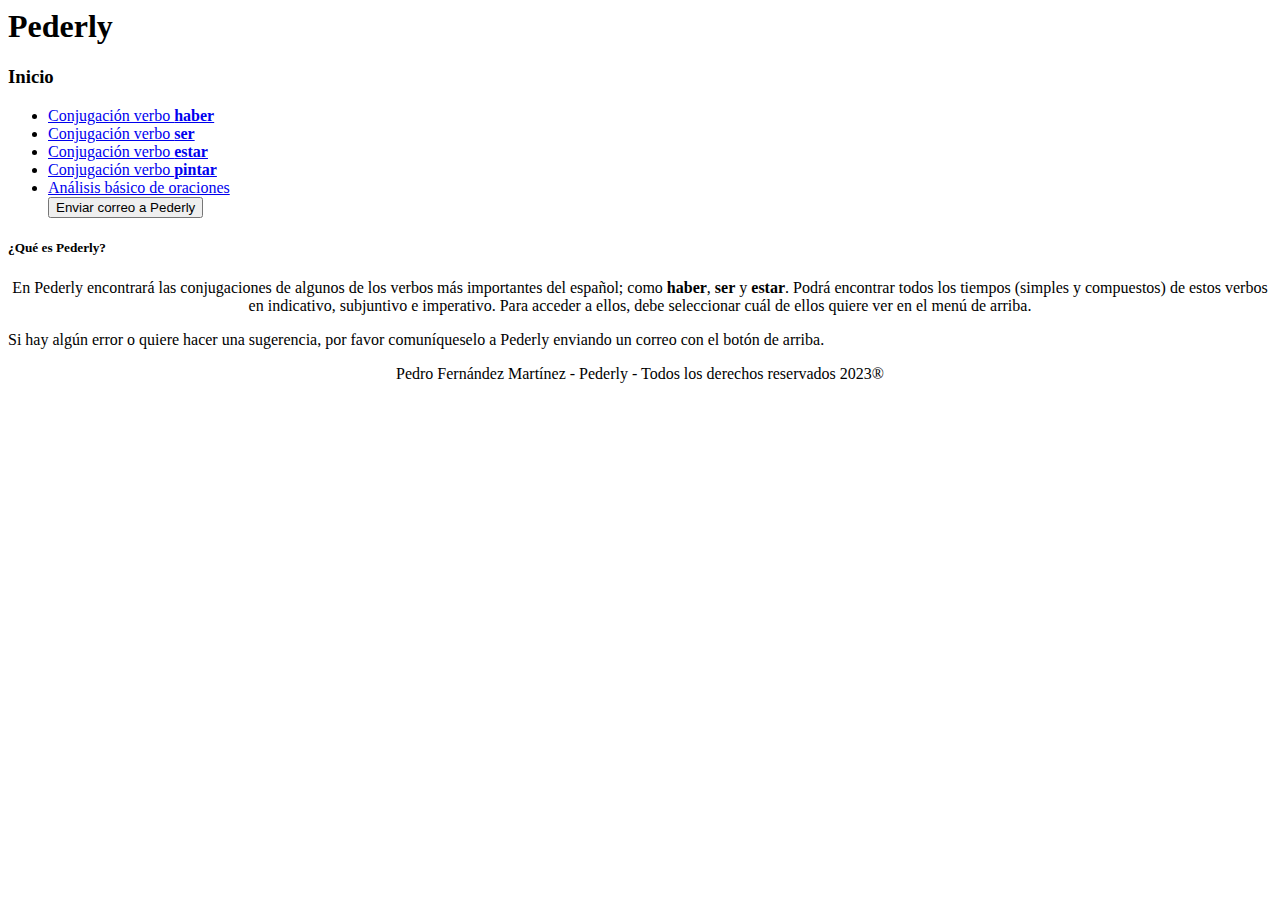
<file: index.html>
<html>
  <head>
<link rel="shortcut icon" type="image/x-icon" href="leter_p.ico">
    <meta name="description" content="Conjugaciones de verbos en español y ayuda en la lengua española">
<link rel="stylesheet" type="text/css" href="estilos.css" />


<title>Pederly</title>
<h1>Pederly</h1>
<h3>Inicio</h3>

<nav>
<ul>

<li><a href="conjugación verbo haber.html">Conjugación verbo <b>haber</b></a></li>
<li><a href="conjugación verbo ser.html">Conjugación verbo <b>ser</b></a></li>
<li><a href="conjugación verbo estar.html">Conjugación verbo <b>estar</b></a></li>
  <li><a href="conjugación verbo pintar.html">Conjugación verbo <b>pintar</b></a></li>
  <li><a href="análisis básico.html">Análisis básico de oraciones</a></li>
  <form action="mailto:pedrofm1605@outlook.es">
<input type="submit" value="Enviar correo a Pederly" />
</form>


</ul>
</nav>
  </head>
    
<body>
</head> 
<article>
<h5>¿Qué es Pederly?</h5>
<p>En Pederly encontrará las conjugaciones de algunos de los verbos más importantes del español; como <b>haber</b>, <b>ser</b> y <b>estar</b>.
Podrá encontrar todos los tiempos (simples y compuestos) de estos verbos en indicativo, subjuntivo e imperativo.
  Para acceder a ellos, debe seleccionar cuál de ellos quiere ver en el menú de arriba.</p>
</article>
  Si hay algún error o quiere hacer una sugerencia, por favor comuníqueselo a Pederly enviando un correo con el botón de arriba.
</body>
<section>
<aside><p>Pedro Fernández Martínez - Pederly - Todos los derechos reservados 2023®</p></aside>
</section>









</html>
</file>
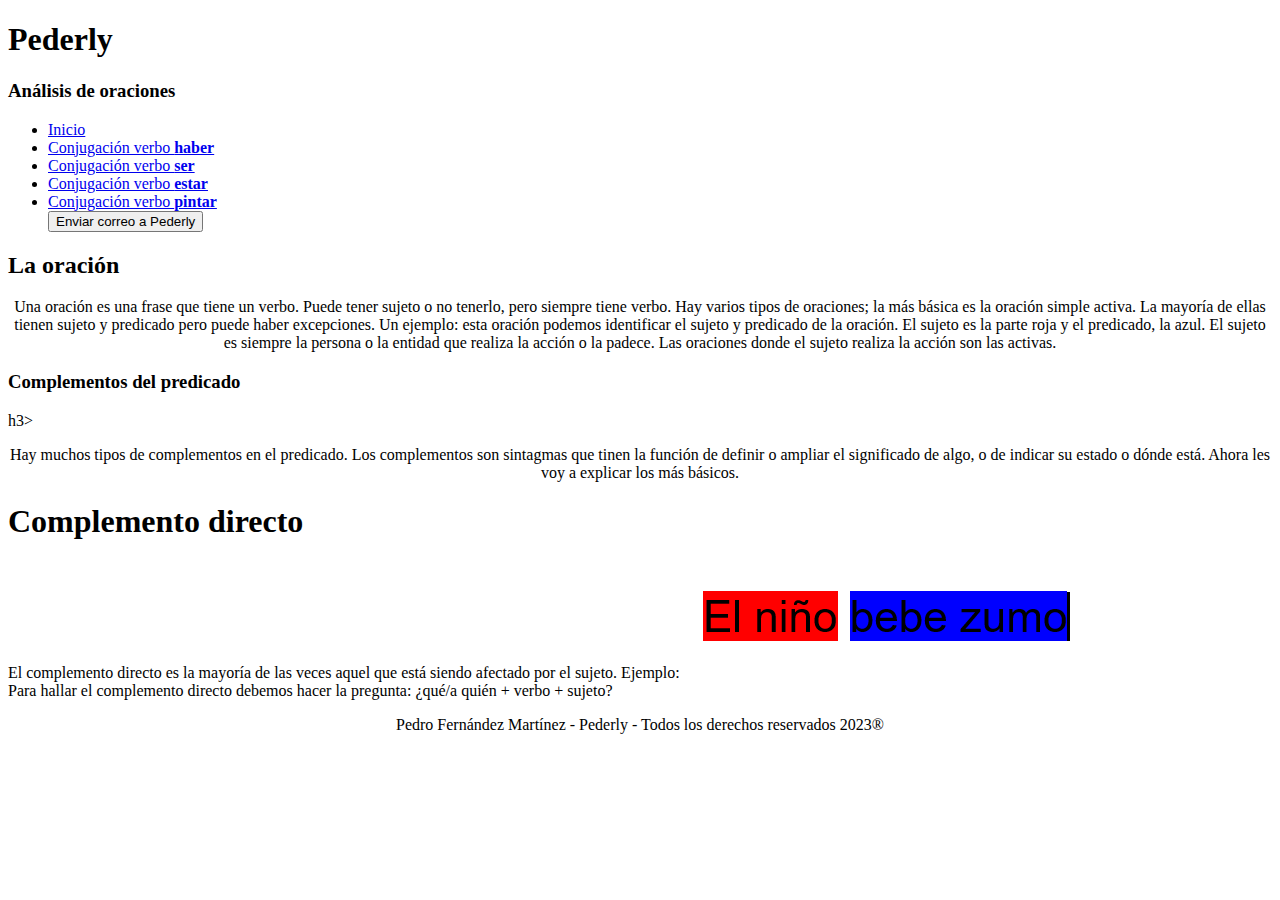
<file: análisis básico.html>
<!DOCTYPE html>
<html>
  <head>
    <meta http-equiv="content-type" content="text/html;charset=utf-8">
    <meta name="description" content="Conjugaciones de verbos en español, ayuda en la lengua española, analisis sintactico, conjugacion verbos, pederly">
    <meta name="author" content="Pedro Fernández Martínez">
    <meta name="keywords" content="conjugacion, verbos, verbo, ser, estar, parecer, analisis sintanctico, analisis, sintactico, oracion, simple, oraciones, sujeto, complemento directo, pederly">

<link rel="shortcut icon" type="image/x-icon" href="leter_p.ico">
<title>Pederly</title>
<h1>Pederly</h1>
<h3>Análisis de oraciones</h3>
    <link rel="stylesheet" type="text/css" href="estilos.css" />
  </head>

<body>
    <nav>
    <ul>
    
    <li><a href="index.html">Inicio</a></li>
    <li><a href="conjugación verbo haber.html">Conjugación verbo <b>haber</b></a></li>
    <li><a href="conjugación verbo ser.html">Conjugación verbo <b>ser</b></a></li>
    <li><a href="conjugación verbo estar.html">Conjugación verbo <b>estar</b></a></li>
      <li><a href="conjugación verbo pintar.html">Conjugación verbo <b>pintar</b></a></li>
      <form action="mailto:pedrofm1605@outlook.es">
    <input type="submit" value="Enviar correo a Pederly" />
    </form>
    
    
    </ul>
    </nav>
      

     
<h2>La oración</h2>

  <p>Una oración es una frase que tiene un verbo. Puede tener sujeto o no tenerlo, pero siempre tiene verbo.
  Hay varios tipos de oraciones; la más básica es la oración simple activa. La mayoría de ellas tienen sujeto y predicado pero puede haber excepciones.
  Un ejemplo:
  <link rel="image" type="image" href="sujeto,predicado.PNG">
 esta oración podemos identificar el sujeto y predicado de la oración. El sujeto es la parte roja y el predicado, la azul.
  El sujeto es siempre la persona o la entidad que realiza la acción o la padece. Las oraciones donde el sujeto realiza la acción son las activas.</p>
<h3>Complementos del predicado</h3>h3>
<p>
Hay muchos tipos de complementos en el predicado. Los complementos son sintagmas que tinen la función de definir o ampliar el significado de algo, o de indicar su estado o dónde está.
Ahora les voy a explicar los más básicos.
</p>
<p>
<h1>Complemento directo</h1>
El complemento directo es la mayoría de las veces aquel que está siendo afectado por el sujeto. Ejemplo:
<img src="sujeto,predicado.PNG">
<br>Para hallar el complemento directo debemos hacer la pregunta: ¿qué/a quién + verbo + sujeto?
</p>



     

      <section>
        <aside><p>Pedro Fernández Martínez - Pederly - Todos los derechos reservados 2023®</p></aside>
        </section>
</body>
</file>
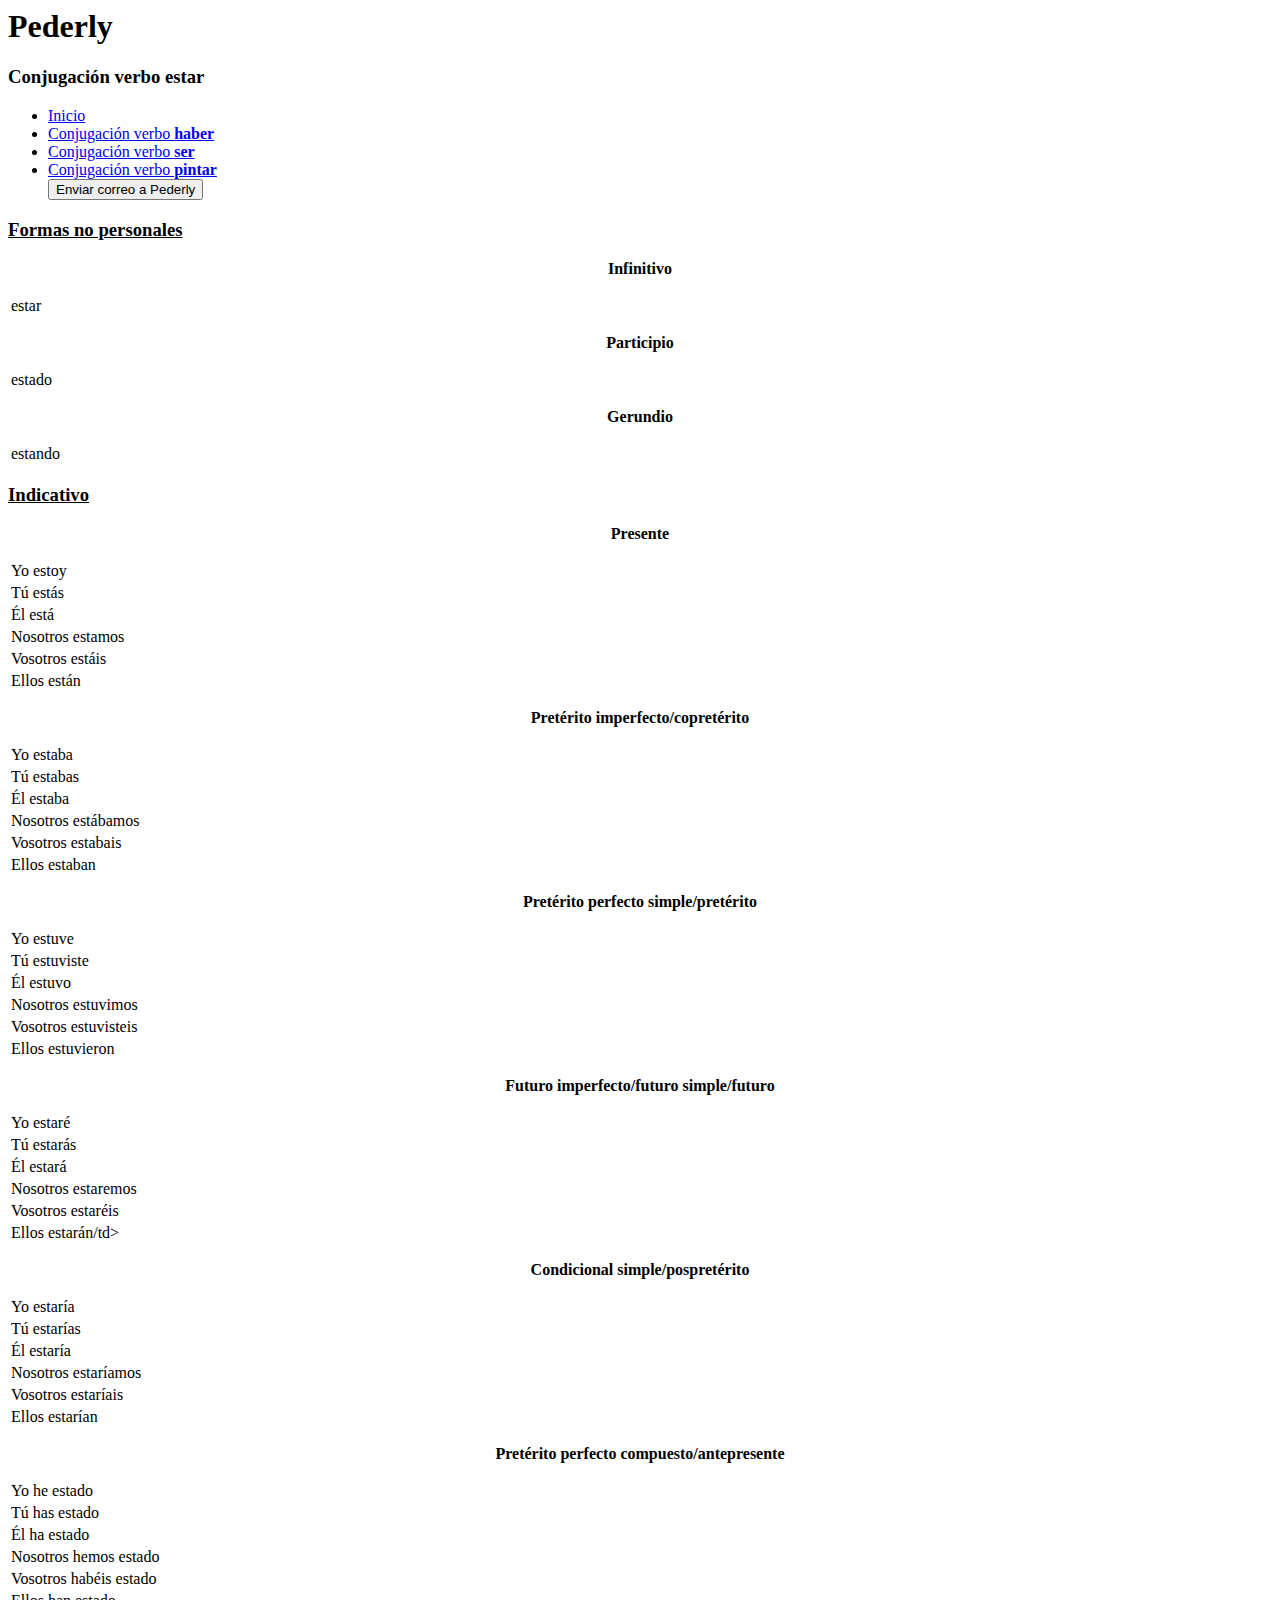
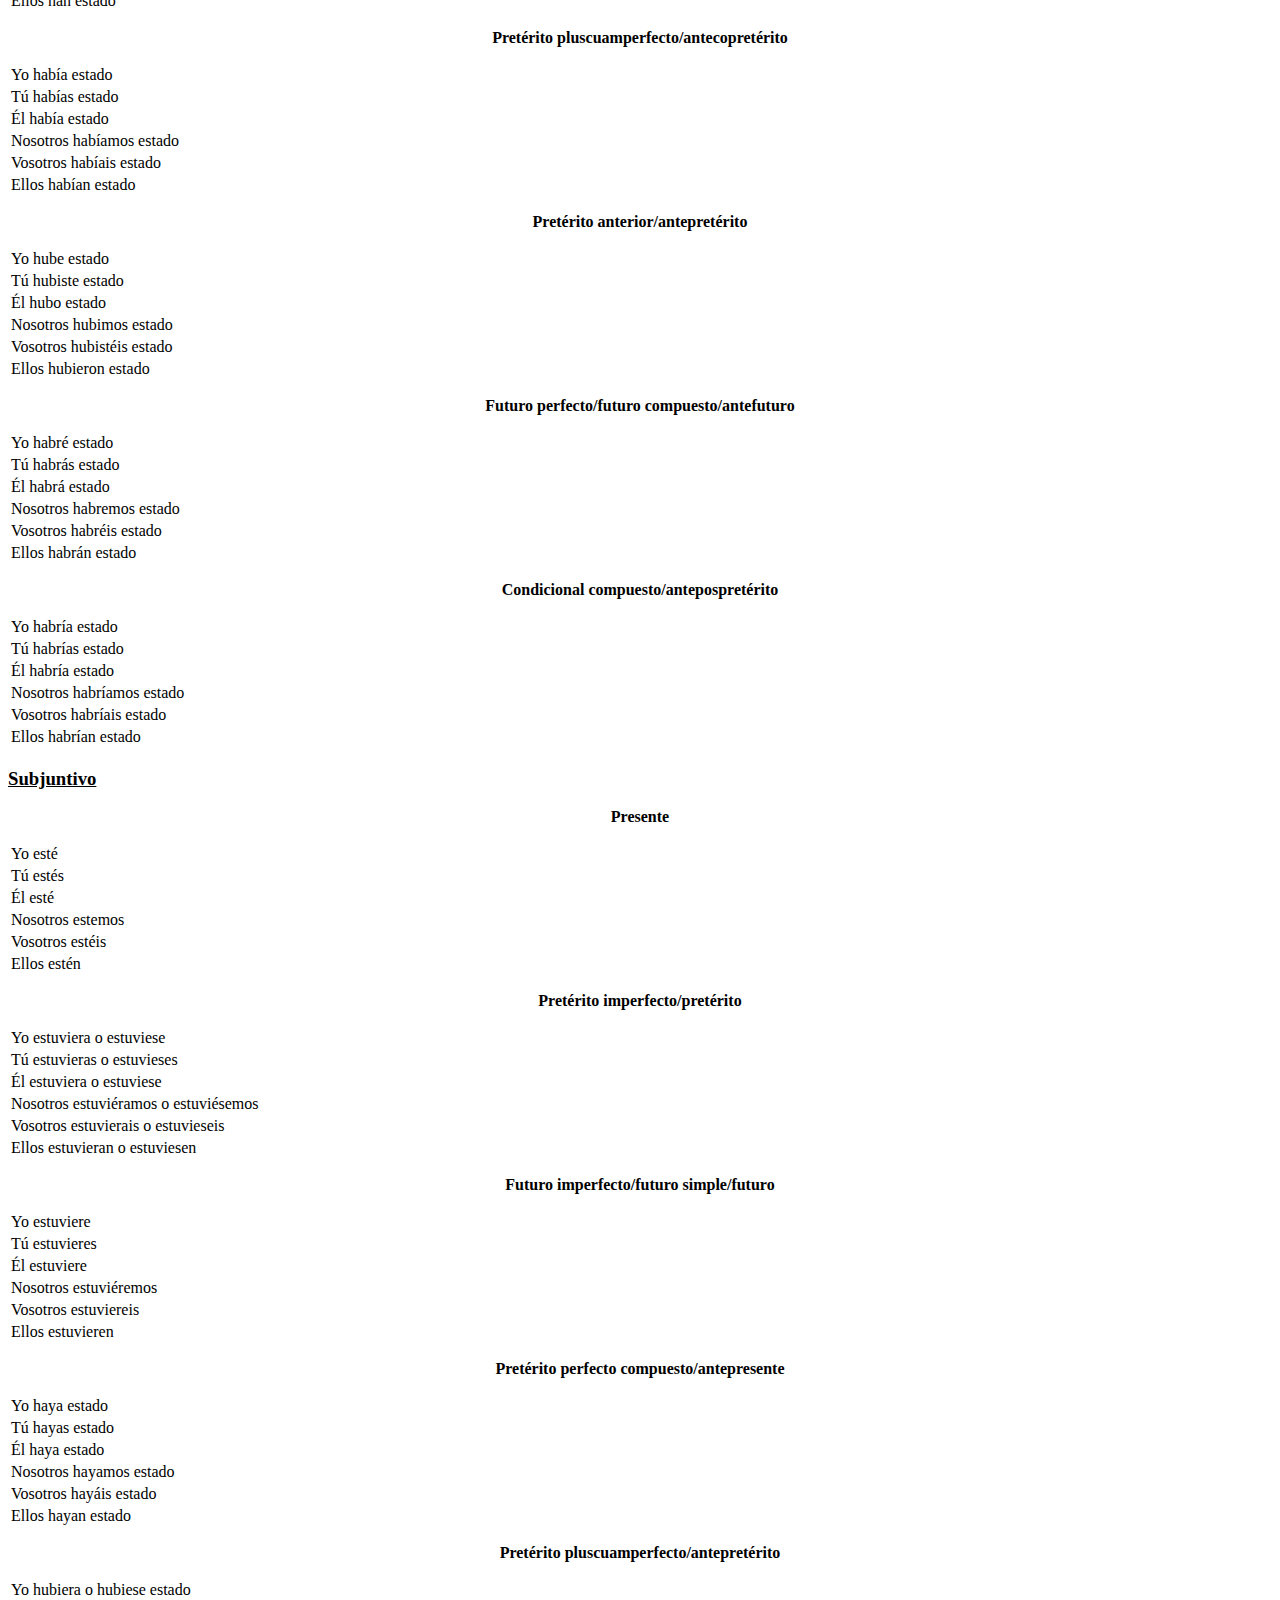
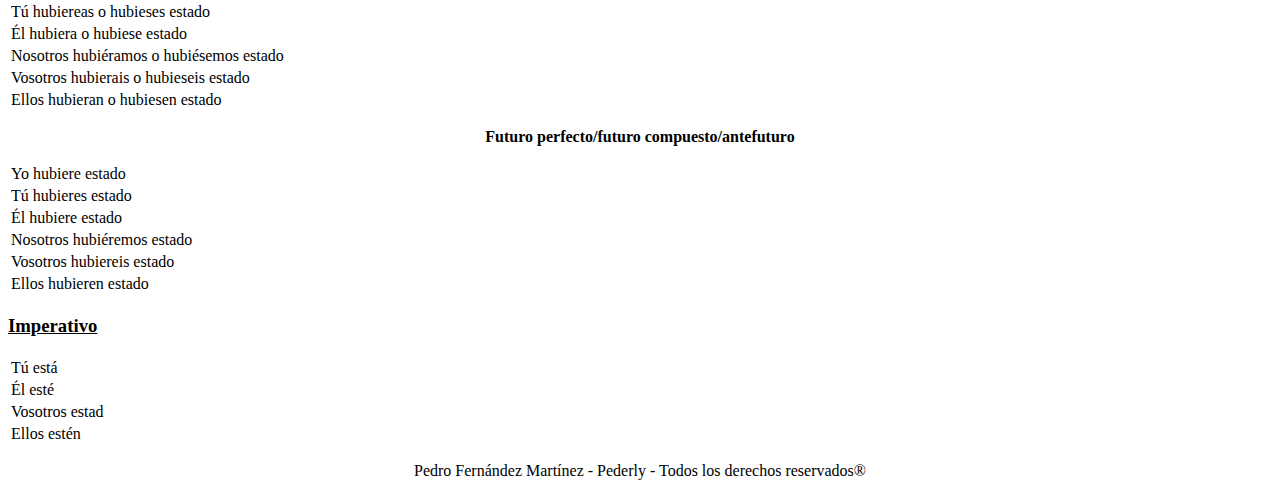
<file: conjugación verbo estar.html>
<html>

<head>
<link rel="shortcut icon" type="image/x-icon" href="leter_p.ico">
<meta name="description" content="Conjugaciones de verbos en español y ayuda en la lengua española">
<link rel="stylesheet" type="text/css" href="estilos.css" />


<title>Pederly</title>
<h1>Pederly</h1>
<h3>Conjugación verbo <b>estar</b></h3>

<nav>
<ul>

<li><a href="index.html">Inicio</a></li>
<li><a href="conjugación verbo haber.html">Conjugación verbo <b>haber</b></a></li>
<li><a href="conjugación verbo ser.html">Conjugación verbo <b>ser</b></a></li>
  <li><a href="conjugación verbo pintar.html">Conjugación verbo <b>pintar</b></a></li>
  
  <form action="mailto:pedrofm1605@outlook.es">
<input type="submit" value="Enviar correo a Pederly" />
</form>


</ul>
</nav>
</head>

<body>

<p><h3><u>Formas no personales</u></h3></p>
<p><b>Infinitivo</b></p>
<table>
<tr><td>estar</td></tr>
</table>
  <p><b>Participio</b></p>
<table>
<tr><td>estado</td></tr>
</table>
  <p><b>Gerundio</b></p>
<table>
<tr><td>estando</td></tr>
</table>

<p><h3><u>Indicativo</u></h3></p>
<p><b>Presente</b></p>
<table>
<tr><td>Yo estoy</td></tr>
<tr><td>Tú estás</td></tr>
<tr><td>Él está</td></tr>
<tr><td>Nosotros estamos</td></tr>
<tr><td>Vosotros estáis</td></tr>
<tr><td>Ellos están</td></tr>
</table>

<p><b>Pretérito imperfecto/copretérito</b></p>
<table>
<tr><td>Yo estaba</td></tr>
<tr><td>Tú estabas</td></tr>
<tr><td>Él estaba</td></tr>
<tr><td>Nosotros estábamos</td></tr>
<tr><td>Vosotros estabais</td></tr>
<tr><td>Ellos estaban</td></tr>
</table>

<p><b>Pretérito perfecto simple/pretérito</b></p>
<table>
<tr><td>Yo estuve</td></tr>
<tr><td>Tú estuviste</td></tr>
<tr><td>Él estuvo</td></tr>
<tr><td>Nosotros estuvimos</td></tr>
<tr><td>Vosotros estuvisteis</td></tr>
<tr><td>Ellos estuvieron</td></tr>
</table>
  

<p><b>Futuro imperfecto/futuro simple/futuro</b></p>
<table>
<tr><td>Yo estaré</td></tr>
<tr><td>Tú estarás</td></tr>
<tr><td>Él estará</td></tr>
<tr><td>Nosotros estaremos</td></tr>
<tr><td>Vosotros estaréis</td></tr>
<tr><td>Ellos estarán/td></tr>
</table>

<p><b>Condicional simple/pospretérito</b></p>
<table>
<tr><td>Yo estaría</td></tr>
<tr><td>Tú estarías</td></tr>
<tr><td>Él estaría</td></tr>
<tr><td>Nosotros estaríamos</td></tr>
<tr><td>Vosotros estaríais</td></tr>
<tr><td>Ellos estarían</td></tr>
</table>

<p><b>Pretérito perfecto compuesto/antepresente</b></p>
<table>
<tr><td>Yo he estado</td></tr>
<tr><td>Tú has estado</td></tr>
<tr><td>Él ha estado</td></tr>
<tr><td>Nosotros hemos estado</td></tr>
<tr><td>Vosotros habéis estado</td></tr>
<tr><td>Ellos han estado</td></tr>
</table>

<p><b>Pretérito pluscuamperfecto/antecopretérito</b></p>
<table>
<tr><td>Yo había estado</td></tr>
<tr><td>Tú habías estado</td></tr>
<tr><td>Él había estado</td></tr>
<tr><td>Nosotros habíamos estado</td></tr>
<tr><td>Vosotros habíais estado</td></tr>
<tr><td>Ellos habían estado</td></tr>
</table>

<p><b>Pretérito anterior/antepretérito</b></p>
<table>
<tr><td>Yo hube estado</td></tr>
<tr><td>Tú hubiste estado</td></tr>
<tr><td>Él hubo estado</td></tr>
<tr><td>Nosotros hubimos estado</td></tr>
<tr><td>Vosotros hubistéis estado</td></tr>
<tr><td>Ellos hubieron estado</td></tr>
</table>

<p><b>Futuro perfecto/futuro compuesto/antefuturo</b></p>
<table>
<tr><td>Yo habré estado</td></tr>
<tr><td>Tú habrás estado</td></tr>
<tr><td>Él habrá estado</td></tr>
<tr><td>Nosotros habremos estado</td></tr>
<tr><td>Vosotros habréis estado</td></tr>
<tr><td>Ellos habrán estado</td></tr>
</table>

<p><b>Condicional compuesto/antepospretérito</b></p>
<table>
<tr><td>Yo habría estado</td></tr>
<tr><td>Tú habrías estado</td></tr>
<tr><td>Él habría estado</td></tr>
<tr><td>Nosotros habríamos estado</td></tr>
<tr><td>Vosotros habríais estado</td></tr>
<tr><td>Ellos habrían estado</td></tr>
</table>

<p><h3><u>Subjuntivo</u></h3></p>
<p><b>Presente</b></p>
<table>
<tr><td>Yo esté</td></tr>
<tr><td>Tú estés</td></tr>
<tr><td>Él esté</td></tr>
<tr><td>Nosotros estemos</td></tr>
<tr><td>Vosotros estéis</td></tr>
<tr><td>Ellos estén</td></tr>
</table>

<p><b>Pretérito imperfecto/pretérito</b></p>
<table>
<tr><td>Yo estuviera o estuviese</td></tr>
<tr><td>Tú estuvieras o estuvieses</td></tr>
<tr><td>Él estuviera o estuviese</td></tr>
<tr><td>Nosotros estuviéramos o estuviésemos</td></tr>
<tr><td>Vosotros estuvierais o estuvieseis</td></tr>
<tr><td>Ellos estuvieran o estuviesen</td></tr>
</table>

<p><b>Futuro imperfecto/futuro simple/futuro</b></p>
<table>
<tr><td>Yo estuviere</td></tr>
<tr><td>Tú estuvieres</td></tr>
<tr><td>Él estuviere</td></tr>
<tr><td>Nosotros estuviéremos</td></tr>
<tr><td>Vosotros estuviereis</td></tr>
<tr><td>Ellos estuvieren</td></tr>
</table>

<p><b>Pretérito perfecto compuesto/antepresente</b></p>
<table>
<tr><td>Yo haya estado</td></tr>
<tr><td>Tú hayas estado</td></tr>
<tr><td>Él haya estado</td></tr>
<tr><td>Nosotros hayamos estado</td></tr>
<tr><td>Vosotros hayáis estado</td></tr>
<tr><td>Ellos hayan estado</td></tr>
</table>

<p><b>Pretérito pluscuamperfecto/antepretérito</b></p>
<table>
<tr><td>Yo hubiera o hubiese estado</td></tr>
<tr><td>Tú hubiereas o hubieses estado</td></tr>
<tr><td>Él hubiera o hubiese estado</td></tr>
<tr><td>Nosotros hubiéramos o hubiésemos estado</td></tr>
<tr><td>Vosotros hubierais o hubieseis estado</td></tr>
<tr><td>Ellos hubieran o hubiesen estado</td></tr>
</table>

<p><b>Futuro perfecto/futuro compuesto/antefuturo</b></p>
<table>
<tr><td>Yo hubiere estado</td></tr>
<tr><td>Tú hubieres estado</td></tr>
<tr><td>Él hubiere estado</td></tr>
<tr><td>Nosotros hubiéremos estado</td></tr>
<tr><td>Vosotros hubiereis estado</td></tr>
<tr><td>Ellos hubieren estado</td></tr>
</table>

<p><h3><u>Imperativo</u></h3></p>

<table>
<tr><td>Tú está</td></tr>
<tr><td>Él esté</td></tr>
<tr><td>Vosotros estad</td></tr>
<tr><td>Ellos estén</td></tr>
</table>

</body>

<section>
<aside><p>Pedro Fernández Martínez - Pederly - Todos los derechos reservados®</p></aside>
</section>
</file>
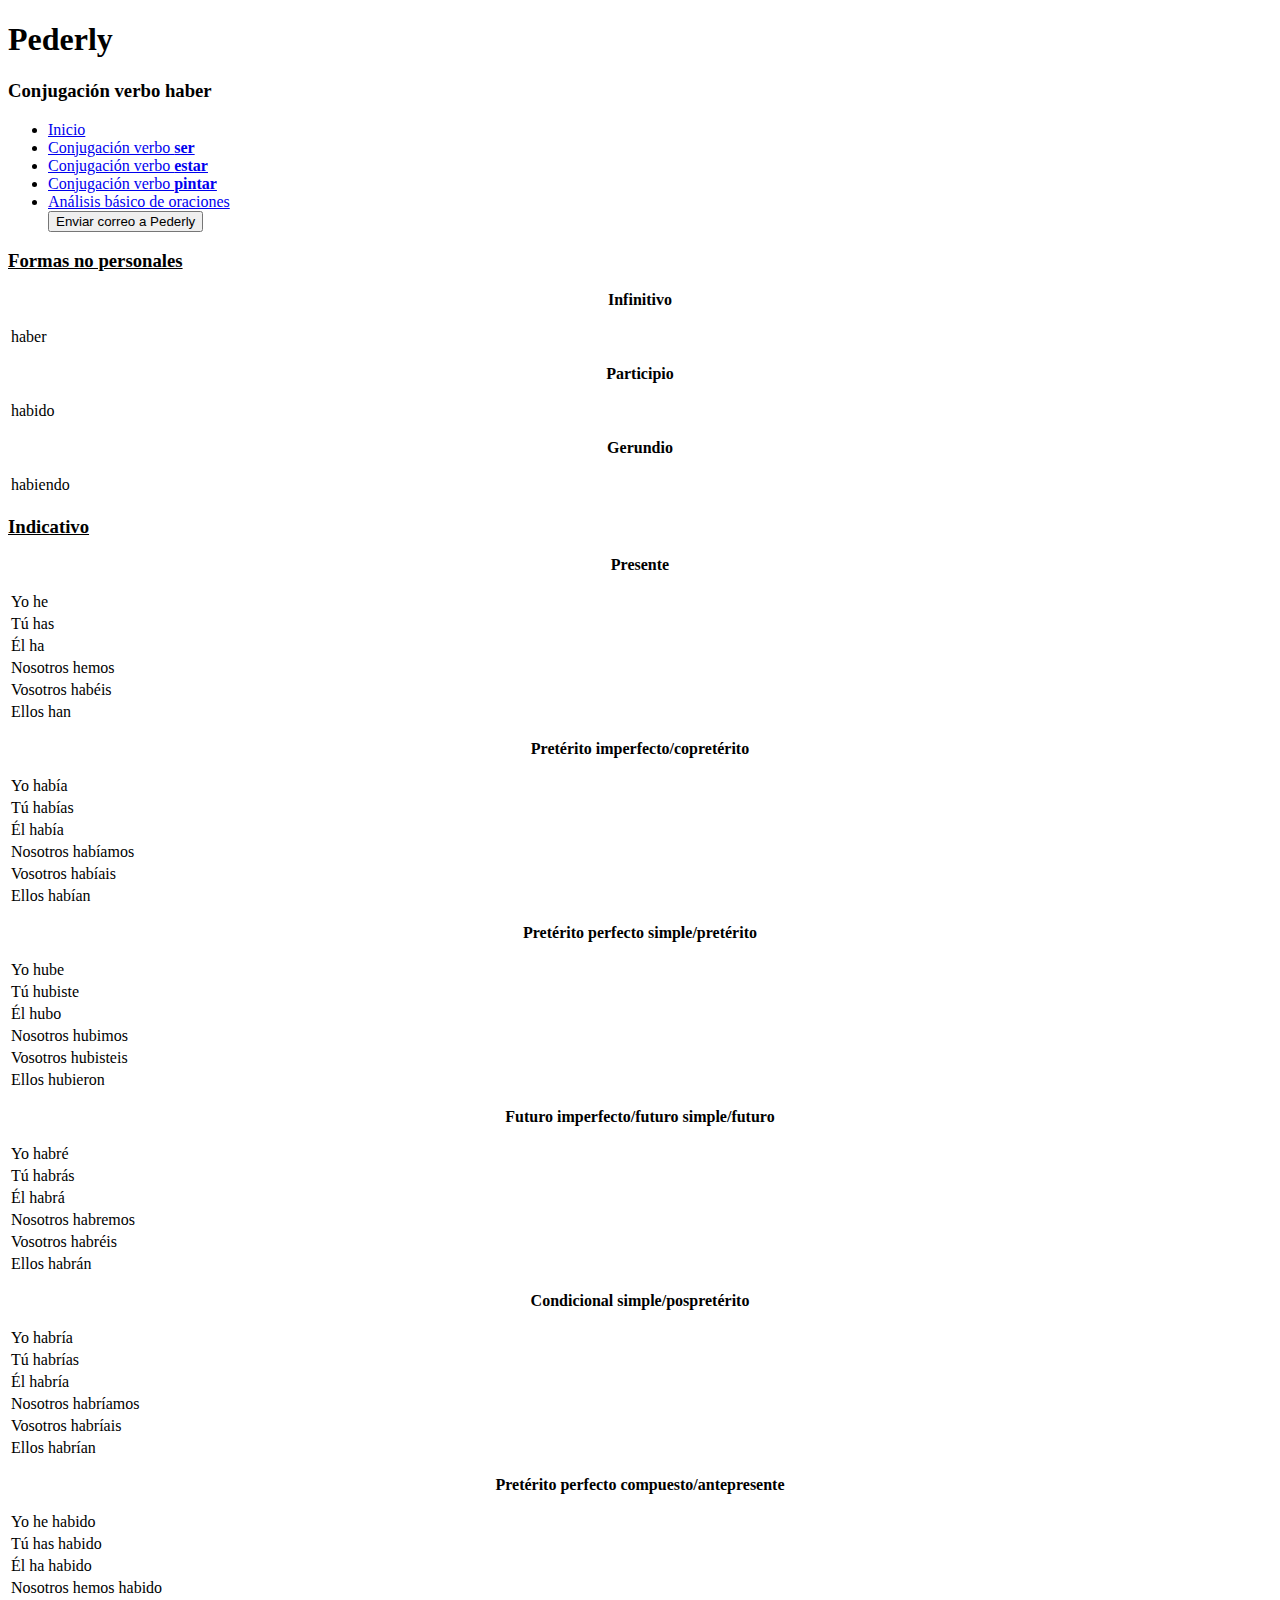
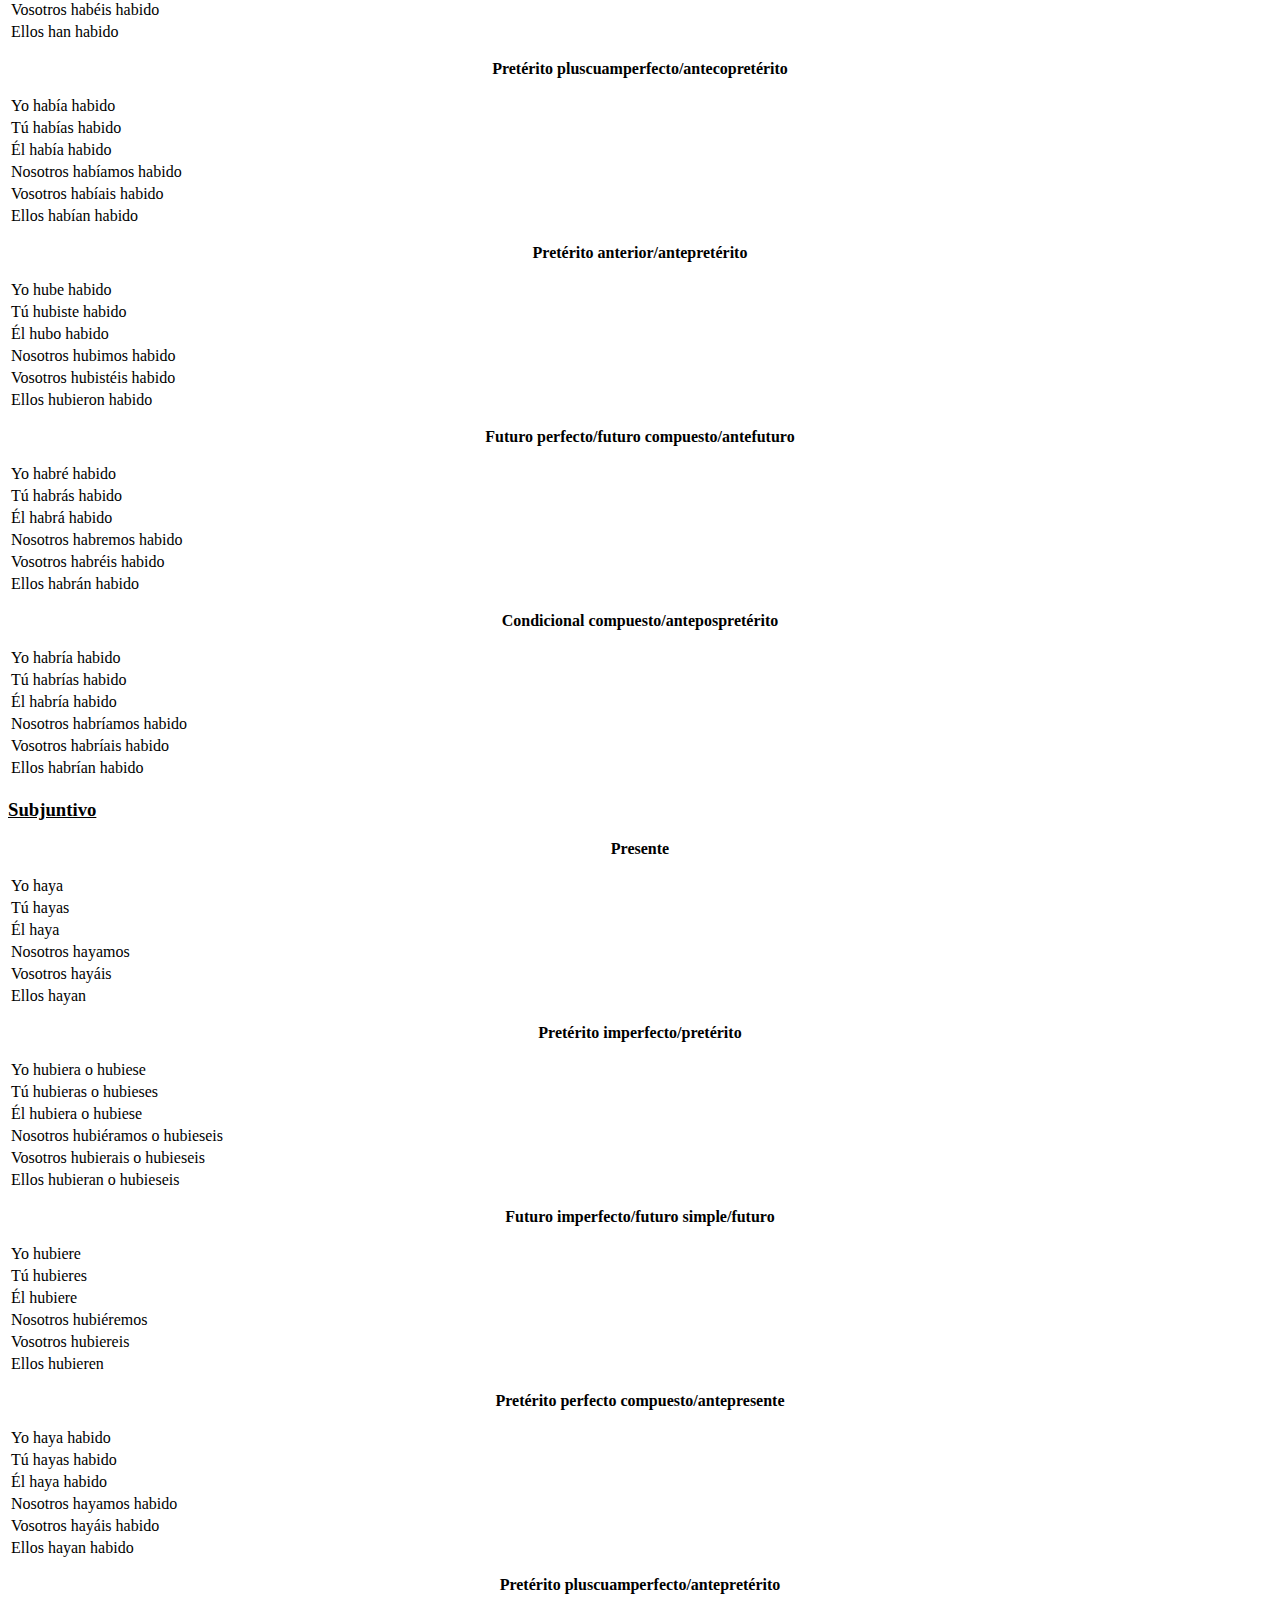
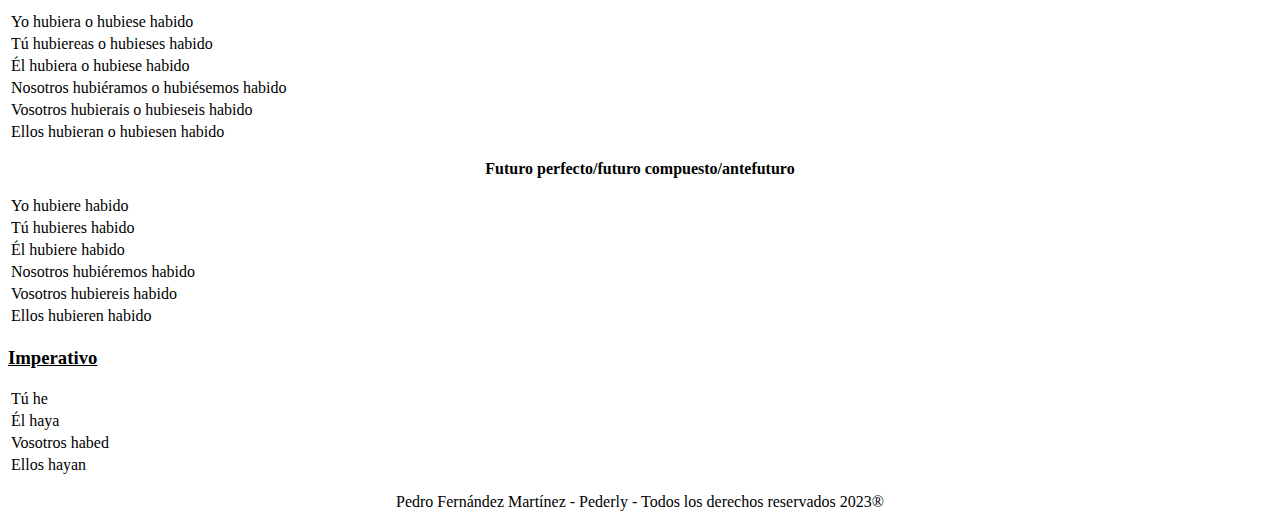
<file: conjugación verbo haber.html>
<!DOCTYPE html>
<html>
  <head>
    <meta http-equiv="content-type" content="text/html;charset=utf-8">
    <meta name="description" content="Conjugaciones de verbos en español, ayuda en la lengua española, analisis sintactico, conjugacion verbos, pederly">
    <meta name="author" content="Pedro Fernández Martínez">
    <meta name="keywords" content="conjugacion, verbos, verbo, ser, estar, parecer, analisis sintanctico, analisis, sintactico, oracion, simple, oraciones, sujeto, complemento directo, pederly"

<link rel="shortcut icon" type="image/x-icon" href="leter_p.ico">
<title>Pederly</title>
<h1>Pederly</h1>
<h3>Conjugación verbo <b>haber</b></h3>
    <link rel="stylesheet" type="text/css" href="estilos.css" />
  </head>

<body>
  <nav>
<ul>

<li><a href="index.html">Inicio</a></li>
<li><a href="conjugación verbo ser.html">Conjugación verbo <b>ser</b></a></li>
<li><a href="conjugación verbo estar.html">Conjugación verbo <b>estar</b></a></li>
  <li><a href="conjugación verbo pintar.html">Conjugación verbo <b>pintar</b></a></li>
  <li><a href="análisis básico.html">Análisis básico de oraciones</a></li>
  <form action="mailto:pedrofm1605@outlook.es">
<input type="submit" value="Enviar correo a Pederly" />
</form>

</ul>
</nav>
  

  <p><h3><u>Formas no personales</u></h3></p>
<p><b>Infinitivo</b></p>
<table>
<tr><td>haber</td></tr>
</table>
  <p><b>Participio</b></p>
<table>
<tr><td>habido</td></tr>
</table>
  <p><b>Gerundio</b></p>
<table>
<tr><td>habiendo</td></tr>
</table>
  
<p><h3><u>Indicativo</u></h3></p>
<p><b>Presente</b></p>
<table>
<tr><td>Yo he</td></tr>
<tr><td>Tú has</td></tr>
<tr><td>Él ha</td></tr>
<tr><td>Nosotros hemos</td></tr>
<tr><td>Vosotros habéis</td></tr>
<tr><td>Ellos han</td></tr>
</table>

<p><b>Pretérito imperfecto/copretérito</b></p>
<table>
<tr><td>Yo había</td></tr>
<tr><td>Tú habías</td></tr>
<tr><td>Él había</td></tr>
<tr><td>Nosotros habíamos</td></tr>
<tr><td>Vosotros habíais</td></tr>
<tr><td>Ellos habían</td></tr>
</table>

<p><b>Pretérito perfecto simple/pretérito</b></p>
<table>
<tr><td>Yo hube</td></tr>
<tr><td>Tú hubiste</td></tr>
<tr><td>Él hubo</td></tr>
<tr><td>Nosotros hubimos</td></tr>
<tr><td>Vosotros hubisteis</td></tr>
<tr><td>Ellos hubieron</td></tr>
</table>
  

<p><b>Futuro imperfecto/futuro simple/futuro</b></p>
<table>
<tr><td>Yo habré</td></tr>
<tr><td>Tú habrás</td></tr>
<tr><td>Él habrá</td></tr>
<tr><td>Nosotros habremos</td></tr>
<tr><td>Vosotros habréis</td></tr>
<tr><td>Ellos habrán</td></tr>
</table>

<p><b>Condicional simple/pospretérito</b></p>
<table>
<tr><td>Yo habría</td></tr>
<tr><td>Tú habrías</td></tr>
<tr><td>Él habría</td></tr>
<tr><td>Nosotros habríamos</td></tr>
<tr><td>Vosotros habríais</td></tr>
<tr><td>Ellos habrían</td></tr>
</table>

<p><b>Pretérito perfecto compuesto/antepresente</b></p>
<table>
<tr><td>Yo he habido</td></tr>
<tr><td>Tú has habido</td></tr>
<tr><td>Él ha habido</td></tr>
<tr><td>Nosotros hemos habido</td></tr>
<tr><td>Vosotros habéis habido</td></tr>
<tr><td>Ellos han habido</td></tr>
</table>

<p><b>Pretérito pluscuamperfecto/antecopretérito</b></p>
<table>
<tr><td>Yo había habido</td></tr>
<tr><td>Tú habías habido</td></tr>
<tr><td>Él había habido</td></tr>
<tr><td>Nosotros habíamos habido</td></tr>
<tr><td>Vosotros habíais habido</td></tr>
<tr><td>Ellos habían habido</td></tr>
</table>

<p><b>Pretérito anterior/antepretérito</b></p>
<table>
<tr><td>Yo hube habido</td></tr>
<tr><td>Tú hubiste habido</td></tr>
<tr><td>Él hubo habido</td></tr>
<tr><td>Nosotros hubimos habido</td></tr>
<tr><td>Vosotros hubistéis habido</td></tr>
<tr><td>Ellos hubieron habido</td></tr>
</table>

<p><b>Futuro perfecto/futuro compuesto/antefuturo</b></p>
<table>
<tr><td>Yo habré habido</td></tr>
<tr><td>Tú habrás habido</td></tr>
<tr><td>Él habrá habido</td></tr>
<tr><td>Nosotros habremos habido</td></tr>
<tr><td>Vosotros habréis habido</td></tr>
<tr><td>Ellos habrán habido</td></tr>
</table>

<p><b>Condicional compuesto/antepospretérito</b></p>
<table>
<tr><td>Yo habría habido</td></tr>
<tr><td>Tú habrías habido</td></tr>
<tr><td>Él habría habido</td></tr>
<tr><td>Nosotros habríamos habido</td></tr>
<tr><td>Vosotros habríais habido</td></tr>
<tr><td>Ellos habrían habido</td></tr>
</table>

  <p><h3><u>Subjuntivo</u></h3></p>
<p><b>Presente</b></p>
  <table>
<tr><td>Yo haya</td></tr>
<tr><td>Tú hayas</td></tr>
<tr><td>Él haya</td></tr>
<tr><td>Nosotros hayamos</td></tr>
<tr><td>Vosotros hayáis</td></tr>
<tr><td>Ellos hayan</td></tr>
</table>

<p><b>Pretérito imperfecto/pretérito</b></p>
  <table>
<tr><td>Yo hubiera o hubiese</td></tr>
<tr><td>Tú hubieras o hubieses</td></tr>
<tr><td>Él hubiera o hubiese</td></tr>
<tr><td>Nosotros hubiéramos o hubieseis</td></tr>
<tr><td>Vosotros hubierais o hubieseis</td></tr>
<tr><td>Ellos hubieran o hubieseis</td></tr>
</table>

<p><b>Futuro imperfecto/futuro simple/futuro</b></p>
<table>
<tr><td>Yo hubiere</td></tr>
<tr><td>Tú hubieres</td></tr>
<tr><td>Él hubiere</td></tr>
<tr><td>Nosotros hubiéremos</td></tr>
<tr><td>Vosotros hubiereis</td></tr>
<tr><td>Ellos hubieren</td></tr>
</table>

<p><b>Pretérito perfecto compuesto/antepresente</b></p>
<table>
<tr><td>Yo haya habido</td></tr>
<tr><td>Tú hayas habido</td></tr>
<tr><td>Él haya habido</td></tr>
<tr><td>Nosotros hayamos habido</td></tr>
<tr><td>Vosotros hayáis habido</td></tr>
<tr><td>Ellos hayan habido</td></tr>
</table>

<p><b>Pretérito pluscuamperfecto/antepretérito</b></p>
<table>
<tr><td>Yo hubiera o hubiese habido</td></tr>
<tr><td>Tú hubiereas o hubieses habido</td></tr>
<tr><td>Él hubiera o hubiese habido</td></tr>
<tr><td>Nosotros hubiéramos o hubiésemos habido</td></tr>
<tr><td>Vosotros hubierais o hubieseis habido</td></tr>
<tr><td>Ellos hubieran o hubiesen habido</td></tr>
</table>

<p><b>Futuro perfecto/futuro compuesto/antefuturo</b></p>
<table>
<tr><td>Yo hubiere habido</td></tr>
<tr><td>Tú hubieres habido</td></tr>
<tr><td>Él hubiere habido</td></tr>
<tr><td>Nosotros hubiéremos habido</td></tr>
<tr><td>Vosotros hubiereis habido</td></tr>
<tr><td>Ellos hubieren habido</td></tr>
</table>

<p><h3><u>Imperativo</u></h3></p>

<table>
<tr><td>Tú he</td></tr>
<tr><td>Él haya</td></tr>
<tr><td>Vosotros habed</td></tr>
<tr><td>Ellos hayan</td></tr>
</table>
<section>
<aside><p>Pedro Fernández Martínez - Pederly - Todos los derechos reservados 2023®</p></aside>
</section>
</body>
</file>
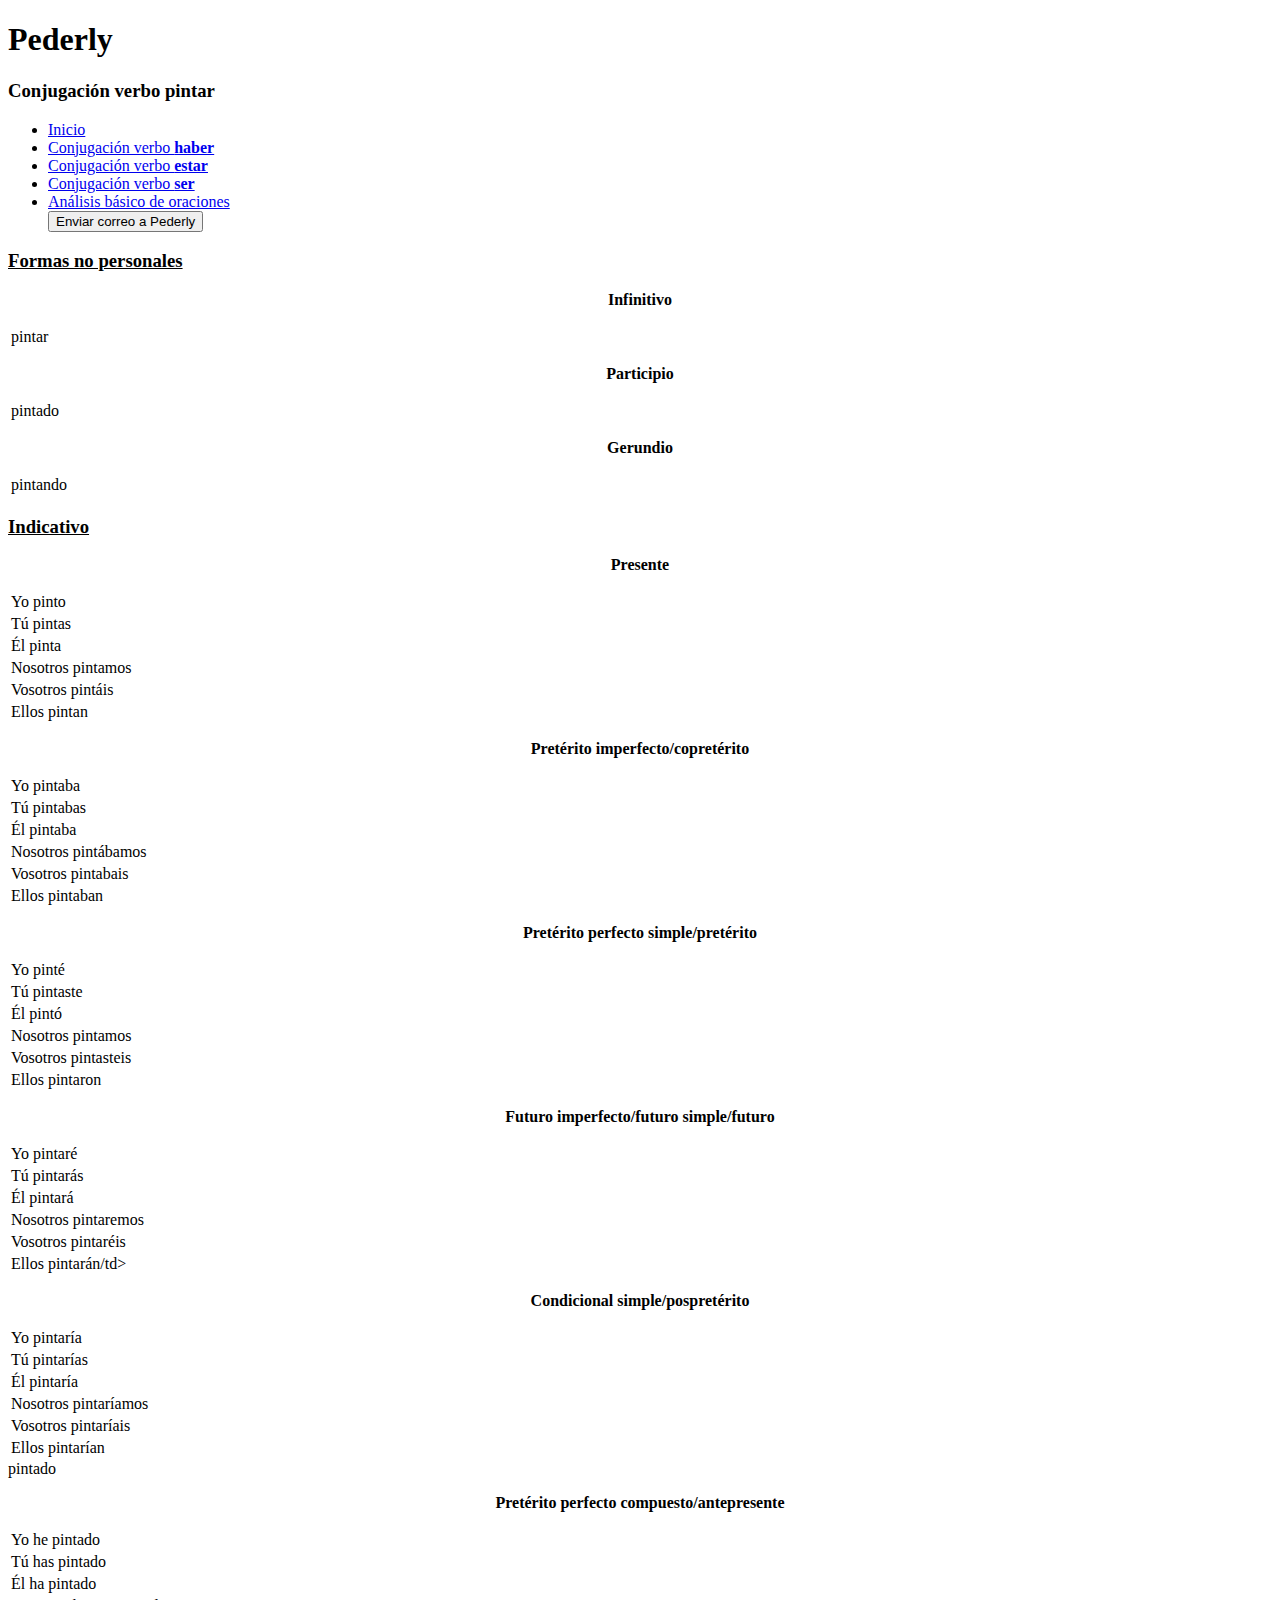
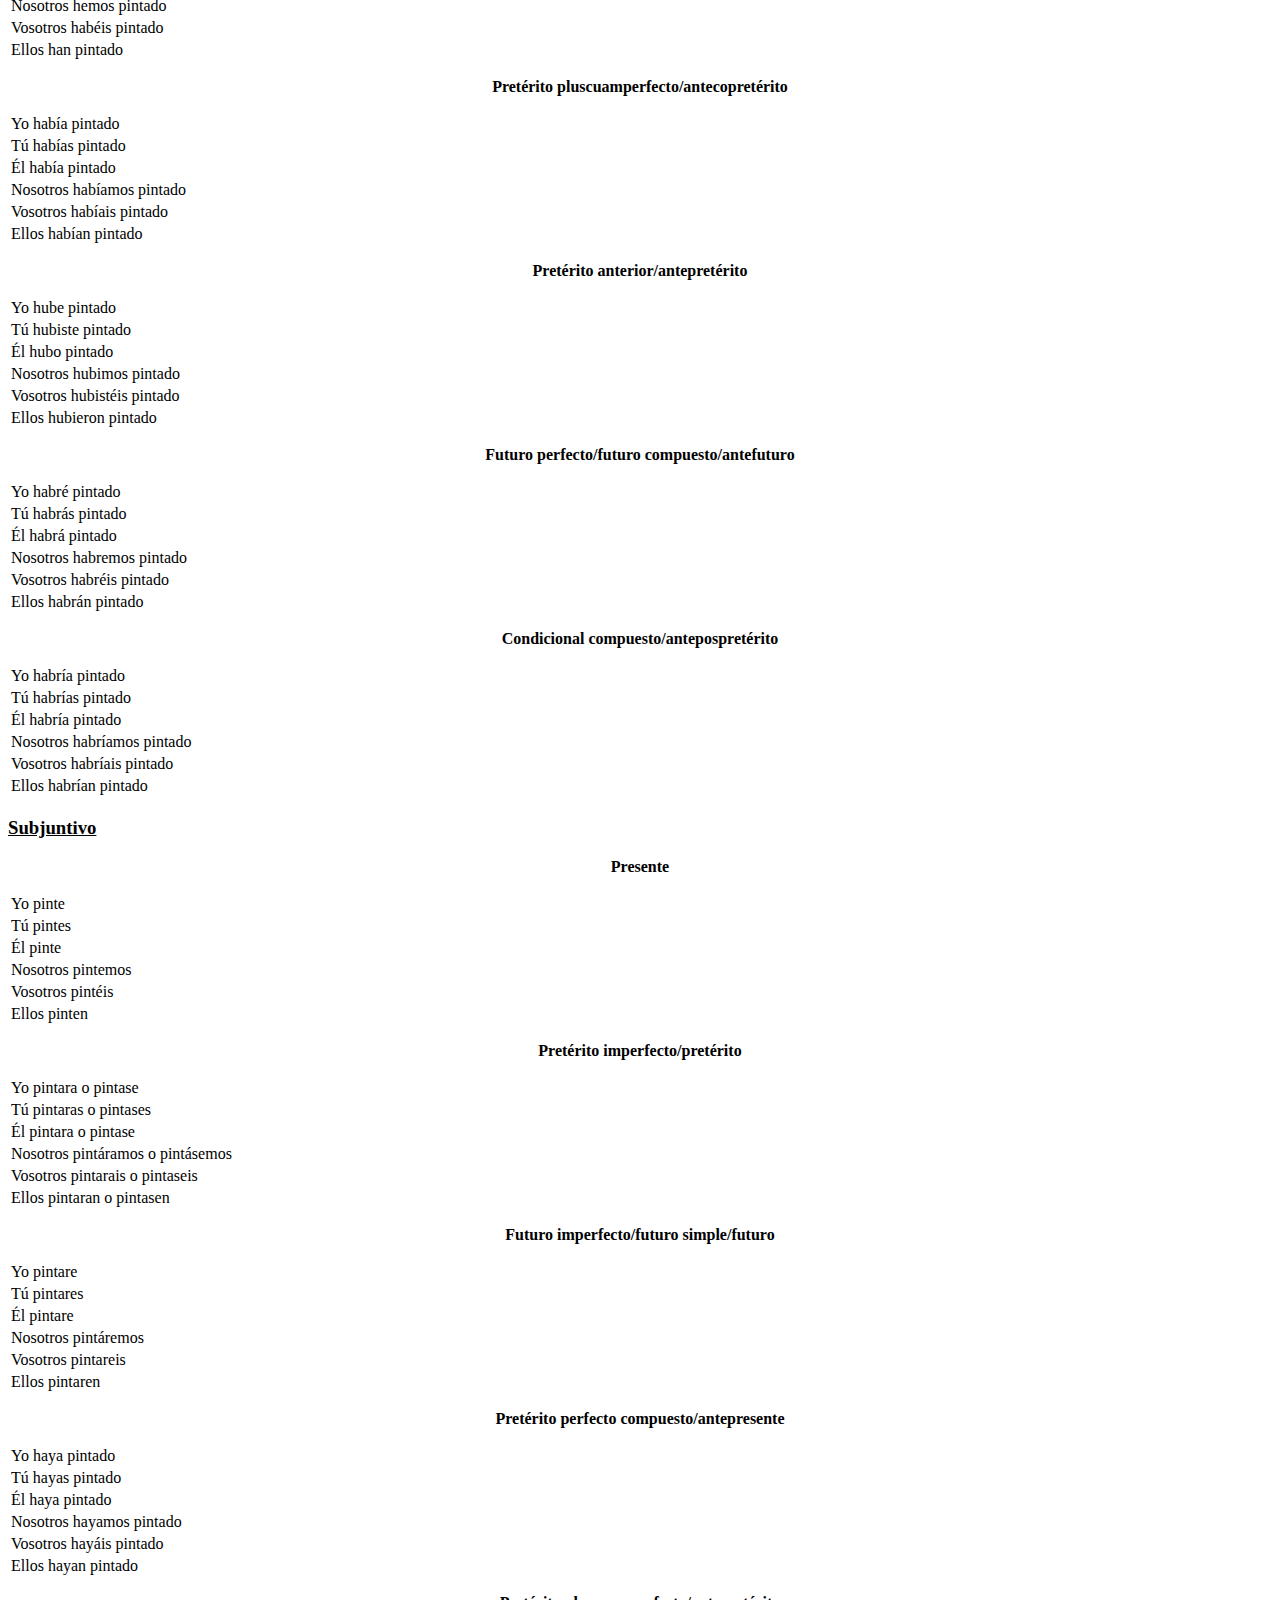
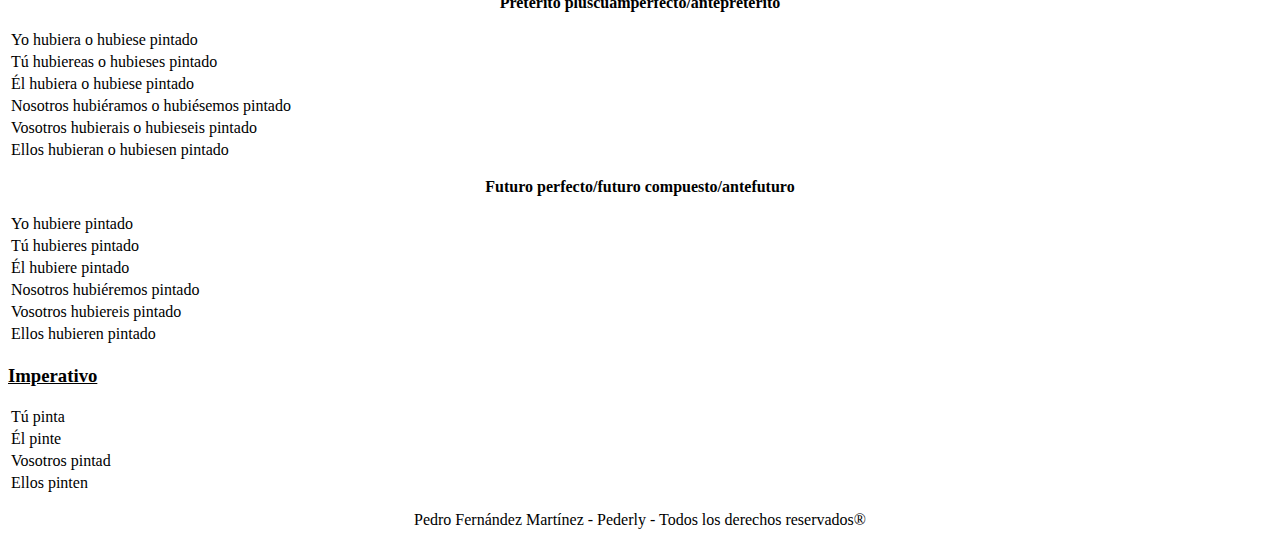
<file: conjugación verbo pintar.html>
<!DOCTYPE html>
<html>
  <head>
    <meta http-equiv="content-type" content="text/html;charset=utf-8">
    <meta name="description" content="Conjugaciones de verbos en español, ayuda en la lengua española, analisis sintactico, conjugacion verbos, pederly">
    <meta name="author" content="Pedro Fernández Martínez">
    <meta name="keywords" content="conjugacion, verbos, verbo, ser, estar, parecer, analisis sintanctico, analisis, sintactico, oracion, simple, oraciones, sujeto, complemento directo, pederly">

<link rel="shortcut icon" type="image/x-icon" href="leter_p.ico">
<title>Pederly</title>
<h1>Pederly</h1>
<h3>Conjugación verbo pintar</h3>
    <link rel="stylesheet" type="text/css" href="estilos.css" />
  </head>

<body>
    <nav>
    <ul>
    
    <li><a href="index.html">Inicio</a></li>
    <li><a href="conjugación verbo haber.html">Conjugación verbo <b>haber</b></a></li>
    <li><a href="conjugación verbo estar.html">Conjugación verbo <b>estar</b></a></li>
      <li><a href="conjugación verbo ser.html">Conjugación verbo <b>ser</b></a></li>
      <li><a href="análisis básico.html">Análisis básico de oraciones</a></li>
      <form action="mailto:pedrofm1605@outlook.es">
    <input type="submit" value="Enviar correo a Pederly" />
    </form>
    
    
    </ul>
    </nav>


<p><h3><u>Formas no personales</u></h3></p>
<p><b>Infinitivo</b></p>
<table>
<tr><td>pintar</td></tr>
</table>
  <p><b>Participio</b></p>
<table>
<tr><td>pintado</td></tr>
</table>
  <p><b>Gerundio</b></p>
<table>
<tr><td>pintando</td></tr>
</table>

<p><h3><u>Indicativo</u></h3></p>
<p><b>Presente</b></p>
<table>
<tr><td>Yo pinto</td></tr>
<tr><td>Tú pintas</td></tr>
<tr><td>Él pinta</td></tr>
<tr><td>Nosotros pintamos</td></tr>
<tr><td>Vosotros pintáis</td></tr>
<tr><td>Ellos pintan</td></tr>
</table>

<p><b>Pretérito imperfecto/copretérito</b></p>
<table>
<tr><td>Yo pintaba</td></tr>
<tr><td>Tú pintabas</td></tr>
<tr><td>Él pintaba</td></tr>
<tr><td>Nosotros pintábamos</td></tr>
<tr><td>Vosotros pintabais</td></tr>
<tr><td>Ellos pintaban</td></tr>
</table>

<p><b>Pretérito perfecto simple/pretérito</b></p>
<table>
<tr><td>Yo pinté</td></tr>
<tr><td>Tú pintaste</td></tr>
<tr><td>Él pintó</td></tr>
<tr><td>Nosotros pintamos</td></tr>
<tr><td>Vosotros pintasteis</td></tr>
<tr><td>Ellos pintaron</td></tr>
</table>
  

<p><b>Futuro imperfecto/futuro simple/futuro</b></p>
<table>
<tr><td>Yo pintaré</td></tr>
<tr><td>Tú pintarás</td></tr>
<tr><td>Él pintará</td></tr>
<tr><td>Nosotros pintaremos</td></tr>
<tr><td>Vosotros pintaréis</td></tr>
<tr><td>Ellos pintarán/td></tr>
</table>

<p><b>Condicional simple/pospretérito</b></p>
<table>
<tr><td>Yo pintaría</td></tr>
<tr><td>Tú pintarías</td></tr>
<tr><td>Él pintaría</td></tr>
<tr><td>Nosotros pintaríamos</td></tr>
<tr><td>Vosotros pintaríais</td></tr>
<tr><td>Ellos pintarían</td></tr>
</table>pintado

<p><b>Pretérito perfecto compuesto/antepresente</b></p>
<table>
<tr><td>Yo he pintado</td></tr>
<tr><td>Tú has pintado</td></tr>
<tr><td>Él ha pintado</td></tr>
<tr><td>Nosotros hemos pintado</td></tr>
<tr><td>Vosotros habéis pintado</td></tr>
<tr><td>Ellos han pintado</td></tr>
</table>

<p><b>Pretérito pluscuamperfecto/antecopretérito</b></p>
<table>
<tr><td>Yo había pintado</td></tr>
<tr><td>Tú habías pintado</td></tr>
<tr><td>Él había pintado</td></tr>
<tr><td>Nosotros habíamos pintado</td></tr>
<tr><td>Vosotros habíais pintado</td></tr>
<tr><td>Ellos habían pintado</td></tr>
</table>

<p><b>Pretérito anterior/antepretérito</b></p>
<table>
<tr><td>Yo hube pintado</td></tr>
<tr><td>Tú hubiste pintado</td></tr>
<tr><td>Él hubo pintado</td></tr>
<tr><td>Nosotros hubimos pintado</td></tr>
<tr><td>Vosotros hubistéis pintado</td></tr>
<tr><td>Ellos hubieron pintado</td></tr>
</table>

<p><b>Futuro perfecto/futuro compuesto/antefuturo</b></p>
<table>
<tr><td>Yo habré pintado</td></tr>
<tr><td>Tú habrás pintado</td></tr>
<tr><td>Él habrá pintado</td></tr>
<tr><td>Nosotros habremos pintado</td></tr>
<tr><td>Vosotros habréis pintado</td></tr>
<tr><td>Ellos habrán pintado</td></tr>
</table>

<p><b>Condicional compuesto/antepospretérito</b></p>
<table>
<tr><td>Yo habría pintado</td></tr>
<tr><td>Tú habrías pintado</td></tr>
<tr><td>Él habría pintado</td></tr>
<tr><td>Nosotros habríamos pintado</td></tr>
<tr><td>Vosotros habríais pintado</td></tr>
<tr><td>Ellos habrían pintado</td></tr>
</table>

<p><h3><u>Subjuntivo</u></h3></p>
<p><b>Presente</b></p>
<table>
<tr><td>Yo pinte</td></tr>
<tr><td>Tú pintes</td></tr>
<tr><td>Él pinte</td></tr>
<tr><td>Nosotros pintemos</td></tr>
<tr><td>Vosotros pintéis</td></tr>
<tr><td>Ellos pinten</td></tr>
</table>

<p><b>Pretérito imperfecto/pretérito</b></p>
<table>
<tr><td>Yo pintara o pintase</td></tr>
<tr><td>Tú pintaras o pintases</td></tr>
<tr><td>Él pintara o pintase</td></tr>
<tr><td>Nosotros pintáramos o pintásemos</td></tr>
<tr><td>Vosotros pintarais o pintaseis</td></tr>
<tr><td>Ellos pintaran o pintasen</td></tr>
</table>

<p><b>Futuro imperfecto/futuro simple/futuro</b></p>
<table>
<tr><td>Yo pintare</td></tr>
<tr><td>Tú pintares</td></tr>
<tr><td>Él pintare</td></tr>
<tr><td>Nosotros pintáremos</td></tr>
<tr><td>Vosotros pintareis</td></tr>
<tr><td>Ellos pintaren</td></tr>
</table>

<p><b>Pretérito perfecto compuesto/antepresente</b></p>
<table>
<tr><td>Yo haya pintado</td></tr>
<tr><td>Tú hayas pintado</td></tr>
<tr><td>Él haya pintado</td></tr>
<tr><td>Nosotros hayamos pintado</td></tr>
<tr><td>Vosotros hayáis pintado</td></tr>
<tr><td>Ellos hayan pintado</td></tr>
</table>

<p><b>Pretérito pluscuamperfecto/antepretérito</b></p>
<table>
<tr><td>Yo hubiera o hubiese pintado</td></tr>
<tr><td>Tú hubiereas o hubieses pintado</td></tr>
<tr><td>Él hubiera o hubiese pintado</td></tr>
<tr><td>Nosotros hubiéramos o hubiésemos pintado</td></tr>
<tr><td>Vosotros hubierais o hubieseis pintado</td></tr>
<tr><td>Ellos hubieran o hubiesen pintado</td></tr>
</table>

<p><b>Futuro perfecto/futuro compuesto/antefuturo</b></p>
<table>
<tr><td>Yo hubiere pintado</td></tr>
<tr><td>Tú hubieres pintado</td></tr>
<tr><td>Él hubiere pintado</td></tr>
<tr><td>Nosotros hubiéremos pintado</td></tr>
<tr><td>Vosotros hubiereis pintado</td></tr>
<tr><td>Ellos hubieren pintado</td></tr>
</table>

<p><h3><u>Imperativo</u></h3></p>

<table>
<tr><td>Tú pinta</td></tr>
<tr><td>Él pinte</td></tr>
<tr><td>Vosotros pintad</td></tr>
<tr><td>Ellos pinten</td></tr>
</table>



<section>
<aside><p>Pedro Fernández Martínez - Pederly - Todos los derechos reservados®</p></aside>
</section>
</body>
</file>
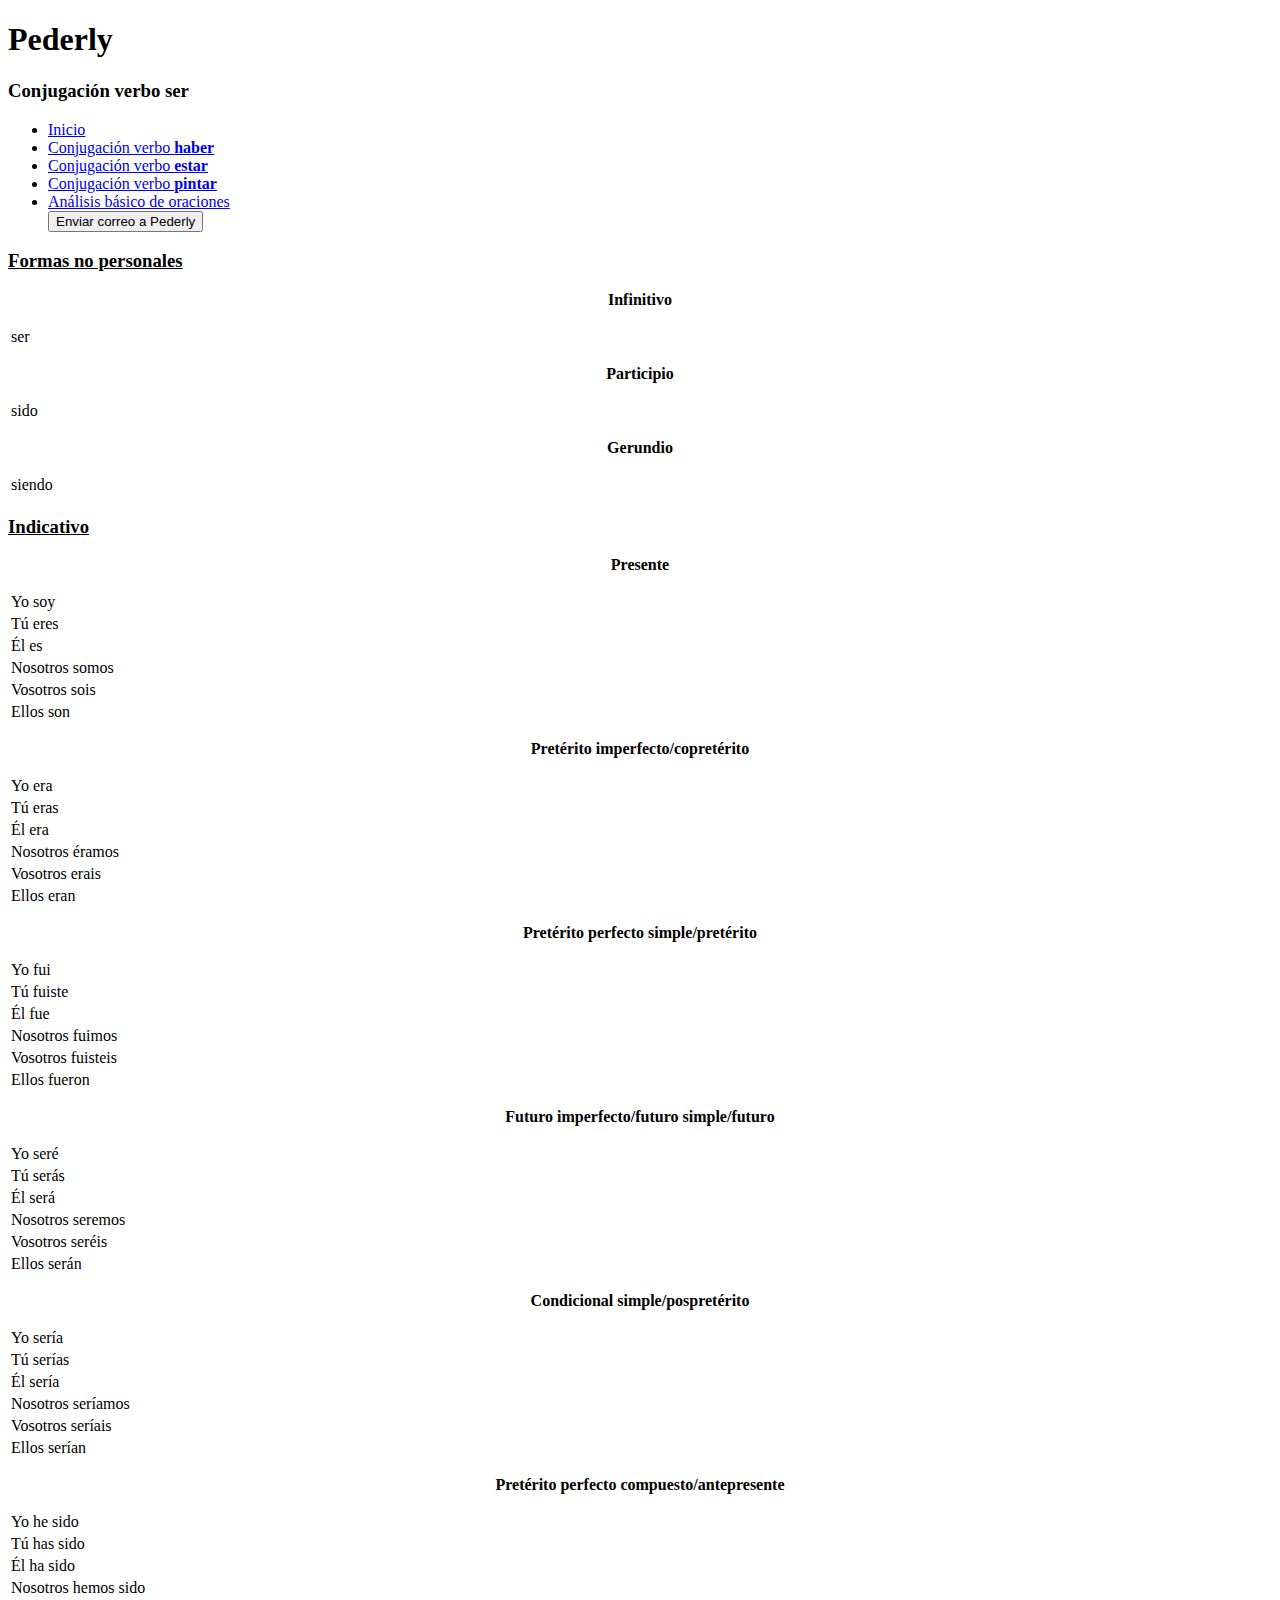
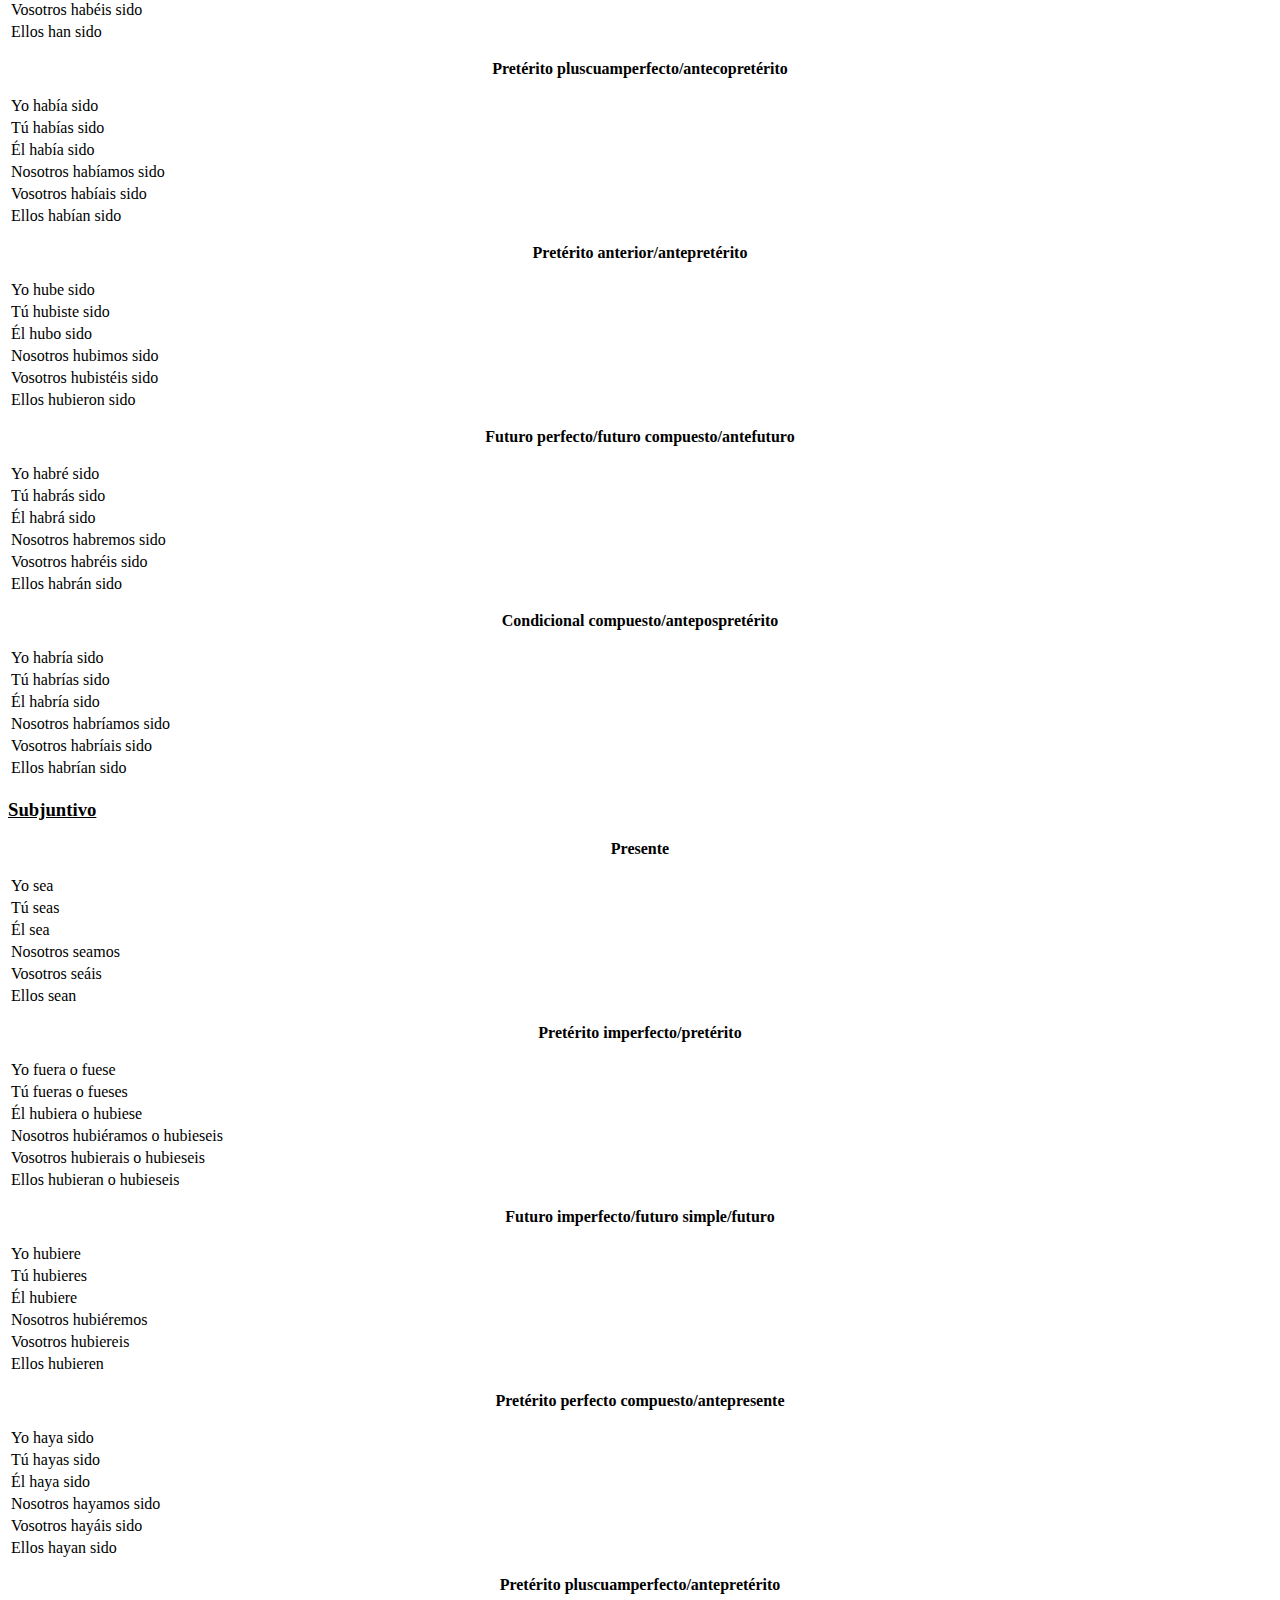
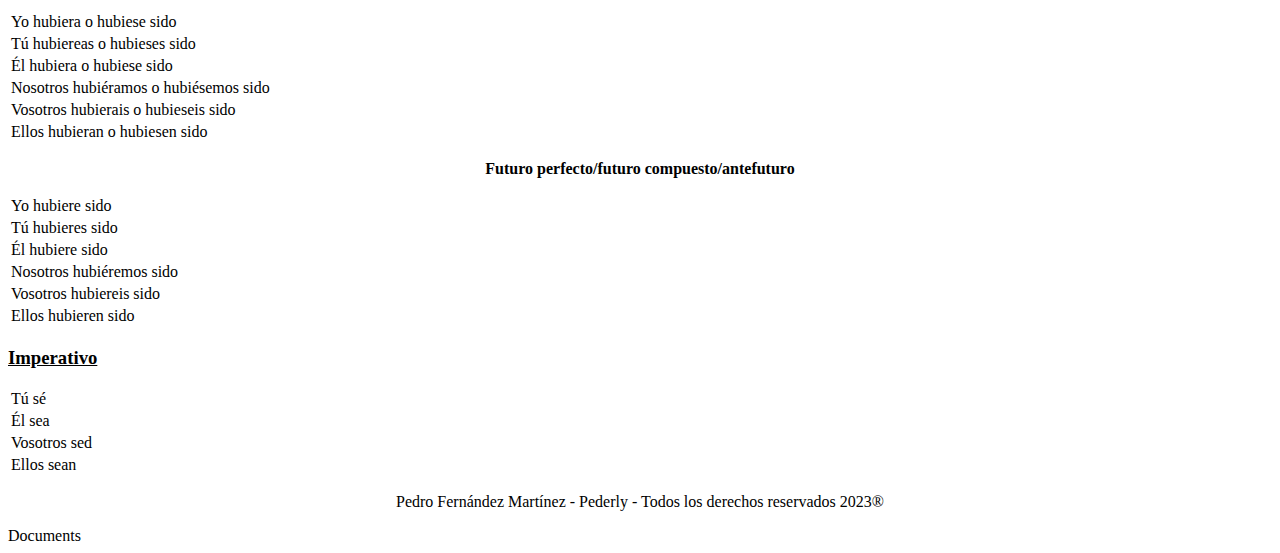
<file: conjugación verbo ser.html>
<!DOCTYPE html>
<html>
  <head>
    <meta http-equiv="content-type" content="text/html;charset=utf-8">
    <meta name="description" content="Conjugaciones de verbos en español, ayuda en la lengua española, analisis sintactico, conjugacion verbos, pederly">
    <meta name="author" content="Pedro Fernández Martínez">
    <meta name="keywords" content="conjugacion, verbos, verbo, ser, estar, parecer, analisis sintanctico, analisis, sintactico, oracion, simple, oraciones, sujeto, complemento directo, pederly">

<link rel="shortcut icon" type="image/x-icon" href="leter_p.ico">
<title>Pederly</title>
<h1>Pederly</h1>
<h3>Conjugación verbo ser</h3>
    <link rel="stylesheet" type="text/css" href="estilos.css" />
  </head>

<body>
    <nav>
    <ul>
    
    <li><a href="index.html">Inicio</a></li>
    <li><a href="conjugación verbo haber.html">Conjugación verbo <b>haber</b></a></li>
    <li><a href="conjugación verbo estar.html">Conjugación verbo <b>estar</b></a></li>
      <li><a href="conjugación verbo pintar.html">Conjugación verbo <b>pintar</b></a></li>
      <li><a href="análisis básico.html">Análisis básico de oraciones</a></li>
      <form action="mailto:pedrofm1605@outlook.es">
    <input type="submit" value="Enviar correo a Pederly" />
    </form>
    
    
    </ul>
    </nav>




  <p><h3><u>Formas no personales</u></h3></p>
<p><b>Infinitivo</b></p>
<table>
<tr><td>ser</td></tr>
</table>
  <p><b>Participio</b></p>
<table>
<tr><td>sido</td></tr>
</table>
  <p><b>Gerundio</b></p>
<table>
<tr><td>siendo</td></tr>
</table>
<p><h3><u>Indicativo</u></h3></p>
<p><b>Presente</b></p>
<table>
<tr><td>Yo soy</td></tr>
<tr><td>Tú eres</td></tr>
<tr><td>Él es</td></tr>
<tr><td>Nosotros somos</td></tr>
<tr><td>Vosotros sois</td></tr>
<tr><td>Ellos son</td></tr>
</table>

<p><b>Pretérito imperfecto/copretérito</b></p>
<table>
<tr><td>Yo era</td></tr>
<tr><td>Tú eras</td></tr>
<tr><td>Él era</td></tr>
<tr><td>Nosotros éramos</td></tr>
<tr><td>Vosotros erais</td></tr>
<tr><td>Ellos eran</td></tr>
</table>

<p><b>Pretérito perfecto simple/pretérito</b></p>
<table>
<tr><td>Yo fui</td></tr>
<tr><td>Tú fuiste</td></tr>
<tr><td>Él fue</td></tr>
<tr><td>Nosotros fuimos</td></tr>
<tr><td>Vosotros fuisteis</td></tr>
<tr><td>Ellos fueron</td></tr>
</table>
  

<p><b>Futuro imperfecto/futuro simple/futuro</b></p>
<table>
<tr><td>Yo seré</td></tr>
<tr><td>Tú serás</td></tr>
<tr><td>Él será</td></tr>
<tr><td>Nosotros seremos</td></tr>
<tr><td>Vosotros seréis</td></tr>
<tr><td>Ellos serán</td></tr>
</table>

<p><b>Condicional simple/pospretérito</b></p>
<table>
<tr><td>Yo sería</td></tr>
<tr><td>Tú serías</td></tr>
<tr><td>Él sería</td></tr>
<tr><td>Nosotros seríamos</td></tr>
<tr><td>Vosotros seríais</td></tr>
<tr><td>Ellos serían</td></tr>
</table>

<p><b>Pretérito perfecto compuesto/antepresente</b></p>
<table>
<tr><td>Yo he sido</td></tr>
<tr><td>Tú has sido</td></tr>
<tr><td>Él ha sido</td></tr>
<tr><td>Nosotros hemos sido</td></tr>
<tr><td>Vosotros habéis sido</td></tr>
<tr><td>Ellos han sido</td></tr>
</table>

<p><b>Pretérito pluscuamperfecto/antecopretérito</b></p>
<table>
<tr><td>Yo había sido</td></tr>
<tr><td>Tú habías sido</td></tr>
<tr><td>Él había sido</td></tr>
<tr><td>Nosotros habíamos sido</td></tr>
<tr><td>Vosotros habíais sido</td></tr>
<tr><td>Ellos habían sido</td></tr>
</table>

<p><b>Pretérito anterior/antepretérito</b></p>
<table>
<tr><td>Yo hube sido</td></tr>
<tr><td>Tú hubiste sido</td></tr>
<tr><td>Él hubo sido</td></tr>
<tr><td>Nosotros hubimos sido</td></tr>
<tr><td>Vosotros hubistéis sido</td></tr>
<tr><td>Ellos hubieron sido</td></tr>
</table>

<p><b>Futuro perfecto/futuro compuesto/antefuturo</b></p>
<table>
<tr><td>Yo habré sido</td></tr>
<tr><td>Tú habrás sido</td></tr>
<tr><td>Él habrá sido</td></tr>
<tr><td>Nosotros habremos sido</td></tr>
<tr><td>Vosotros habréis sido</td></tr>
<tr><td>Ellos habrán sido</td></tr>
</table>

<p><b>Condicional compuesto/antepospretérito</b></p>
<table>
<tr><td>Yo habría sido</td></tr>
<tr><td>Tú habrías sido</td></tr>
<tr><td>Él habría sido</td></tr>
<tr><td>Nosotros habríamos sido</td></tr>
<tr><td>Vosotros habríais sido</td></tr>
<tr><td>Ellos habrían sido</td></tr>
</table>

<p><h3><u>Subjuntivo</u></h3></p>
<p><b>Presente</b></p>
<table>
<tr><td>Yo sea</td></tr>
<tr><td>Tú seas</td></tr>
<tr><td>Él sea</td></tr>
<tr><td>Nosotros seamos</td></tr>
<tr><td>Vosotros seáis</td></tr>
<tr><td>Ellos sean</td></tr>
</table>

<p><b>Pretérito imperfecto/pretérito</b></p>
<table>
<tr><td>Yo fuera o fuese</td></tr>
<tr><td>Tú fueras o fueses</td></tr>
<tr><td>Él hubiera o hubiese</td></tr>
<tr><td>Nosotros hubiéramos o hubieseis</td></tr>
<tr><td>Vosotros hubierais o hubieseis</td></tr>
<tr><td>Ellos hubieran o hubieseis</td></tr>
</table>

<p><b>Futuro imperfecto/futuro simple/futuro</b></p>
<table>
<tr><td>Yo hubiere</td></tr>
<tr><td>Tú hubieres</td></tr>
<tr><td>Él hubiere</td></tr>
<tr><td>Nosotros hubiéremos</td></tr>
<tr><td>Vosotros hubiereis</td></tr>
<tr><td>Ellos hubieren</td></tr>
</table>

<p><b>Pretérito perfecto compuesto/antepresente</b></p>
<table>
<tr><td>Yo haya sido</td></tr>
<tr><td>Tú hayas sido</td></tr>
<tr><td>Él haya sido</td></tr>
<tr><td>Nosotros hayamos sido</td></tr>
<tr><td>Vosotros hayáis sido</td></tr>
<tr><td>Ellos hayan sido</td></tr>
</table>

<p><b>Pretérito pluscuamperfecto/antepretérito</b></p>
<table>
<tr><td>Yo hubiera o hubiese sido</td></tr>
<tr><td>Tú hubiereas o hubieses sido</td></tr>
<tr><td>Él hubiera o hubiese sido</td></tr>
<tr><td>Nosotros hubiéramos o hubiésemos sido</td></tr>
<tr><td>Vosotros hubierais o hubieseis sido</td></tr>
<tr><td>Ellos hubieran o hubiesen sido</td></tr>
</table>

<p><b>Futuro perfecto/futuro compuesto/antefuturo</b></p>
<table>
<tr><td>Yo hubiere sido</td></tr>
<tr><td>Tú hubieres sido</td></tr>
<tr><td>Él hubiere sido</td></tr>
<tr><td>Nosotros hubiéremos sido</td></tr>
<tr><td>Vosotros hubiereis sido</td></tr>
<tr><td>Ellos hubieren sido</td></tr>
</table>

<p><h3><u>Imperativo</u></h3></p>

<table>
<tr><td>Tú sé</td></tr>
<tr><td>Él sea</td></tr>
<tr><td>Vosotros sed</td></tr>
<tr><td>Ellos sean</td></tr>
</table>



<section>
<aside><p>Pedro Fernández Martínez - Pederly - Todos los derechos reservados 2023®</p></aside>
</section>
<aside>Documents </aside>
</body>
</file>
<file: estilos.css>
body {

font-family:Arial nova;
font-size: medium;

}

p {text-align: center;}
</file>
